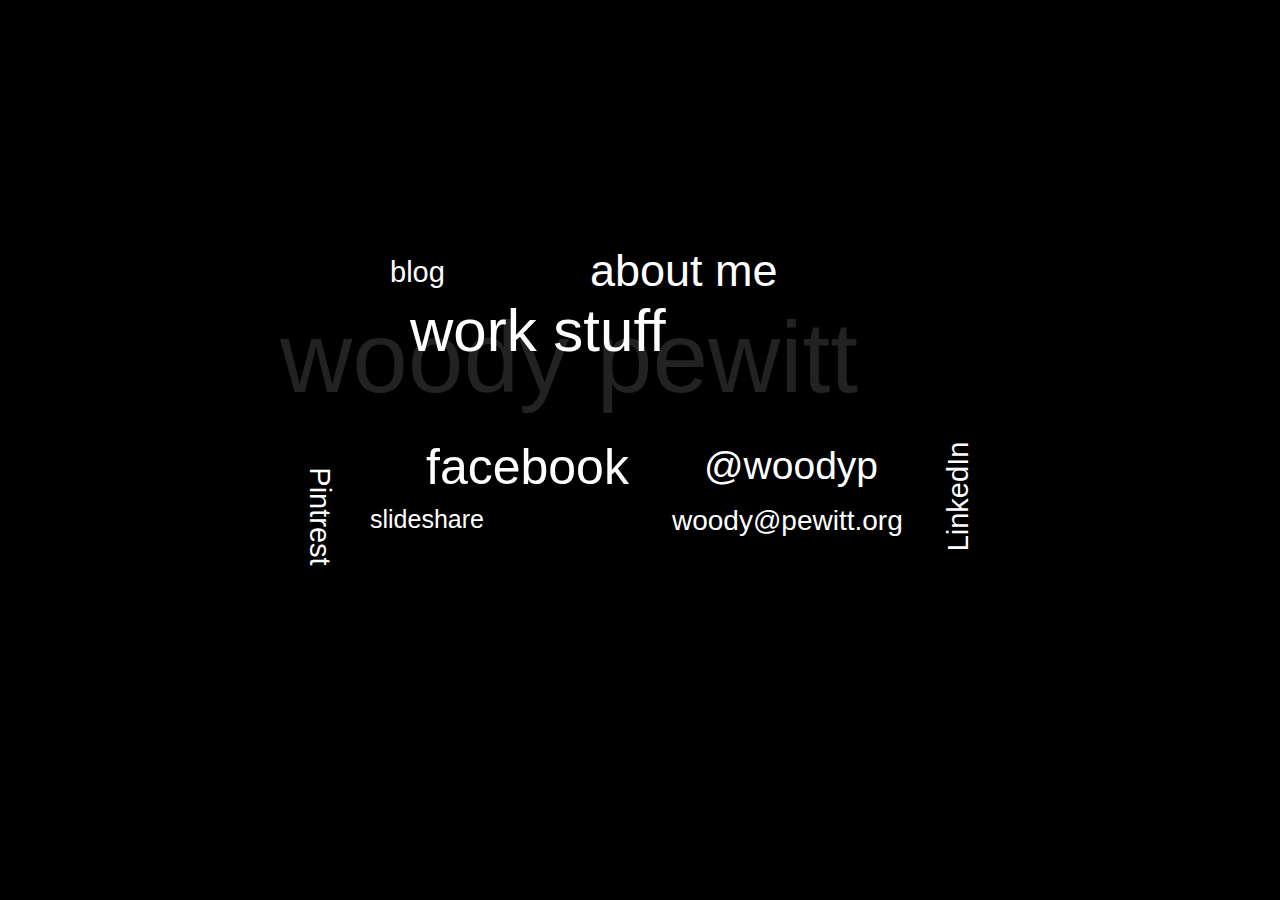
<file: index.html>
﻿<!--this design was created by Vacant (Chris Blunden), http://www.web-site.tk .              
 Deep, version 1.5 created on 17/10/04 for OSWD.org ... DO NOT REMOVE this notice. Thanks.-->
<html>
	<head>
		<meta http-equiv="Content-Type" content="text/html;charset=utf-8" />
		<title>Woody Pewitt - Info</title>
		<link rel="stylesheet" type="text/css" href="style.css" />
        <script src="https://ajax.googleapis.com/ajax/libs/jquery/2.1.3/jquery.min.js"></script>
		<script type="text/javascript">

			// if (location.protocol != 'https:')
			// { location.href = 'https:' + window.location.href.substring(window.location.protocol.length); }

			var _gaq = _gaq || [];
			_gaq.push(['_setAccount', 'UA-362686-8']);
			_gaq.push(['_trackPageview']);
			(function() {
			var ga = document.createElement('script'); ga.type = 'text/javascript'; ga.async = true;
			ga.src = ('https:' == document.location.protocol ? 'https://ssl' : 'http://www') + '.google-analytics.com/ga.js';
			var s = document.getElementsByTagName('script')[0]; s.parentNode.insertBefore(ga, s);
			})();
		</script>		
	</head>
	<body>
		<div id="outer">
			<div id="inner">
				<div class="bgtext">woody pewitt</div>
				<div id="text1"><a target="_blank" href="http://blog.pewitt.org">blog<span>&raquo;What I keep most up-to-date.</span></a></div>
				<div id="text2"><a href="about.html">work stuff<span>&raquo;information about my work and work history.</span></a></div>
				<!--<div id="text3"><a href="#"></a></div>-->
				<div id="text4"><a target="_blank" href="http://facebook.com/woodyp">facebook<span>&raquo;and like everyone I am on Facebook</span></a></div>
				<div id="text5"><a target="_blank" href="http://twitter.com/woodyp">@woodyp<span>&raquo;if you twitter...</span></a></div>
				<div id="text6"><a target="_blank" href="http://blog.pewitt.org/about">about me<span>&raquo;all the personal stuff that I choose to share.</span></a></div>
				<div id="text7"><script type="text/javascript"><!--
					var a = "woo" + "dy";
					var b = "@";
					var c = "pew" + "itt" + "." + "org";
					var d = a + b + c;
					document.write("<a hr" + "ef=" + "ma" + "il" + "to:" + d + ">" + d + "<span>&raquo;Email me or make suggestions here</span></a>");
				// --></script></div>
				<div id="text8"><a target="_blank" href="http://www.slideshare.net/woodyp">slideshare<span>&raquo;my presentations from all the talks I do.</span></a></div>			
				<div id="text9"><a target="_blank" href="http://pinterest.com/woodyp/">Pintrest</a></div>
				<div id="text10"><a target="_blank" href="http://www.linkedin.com/in/woodyp">LinkedIn</a></div>
			</div>
		</div>
	</body>
</html>
</file>
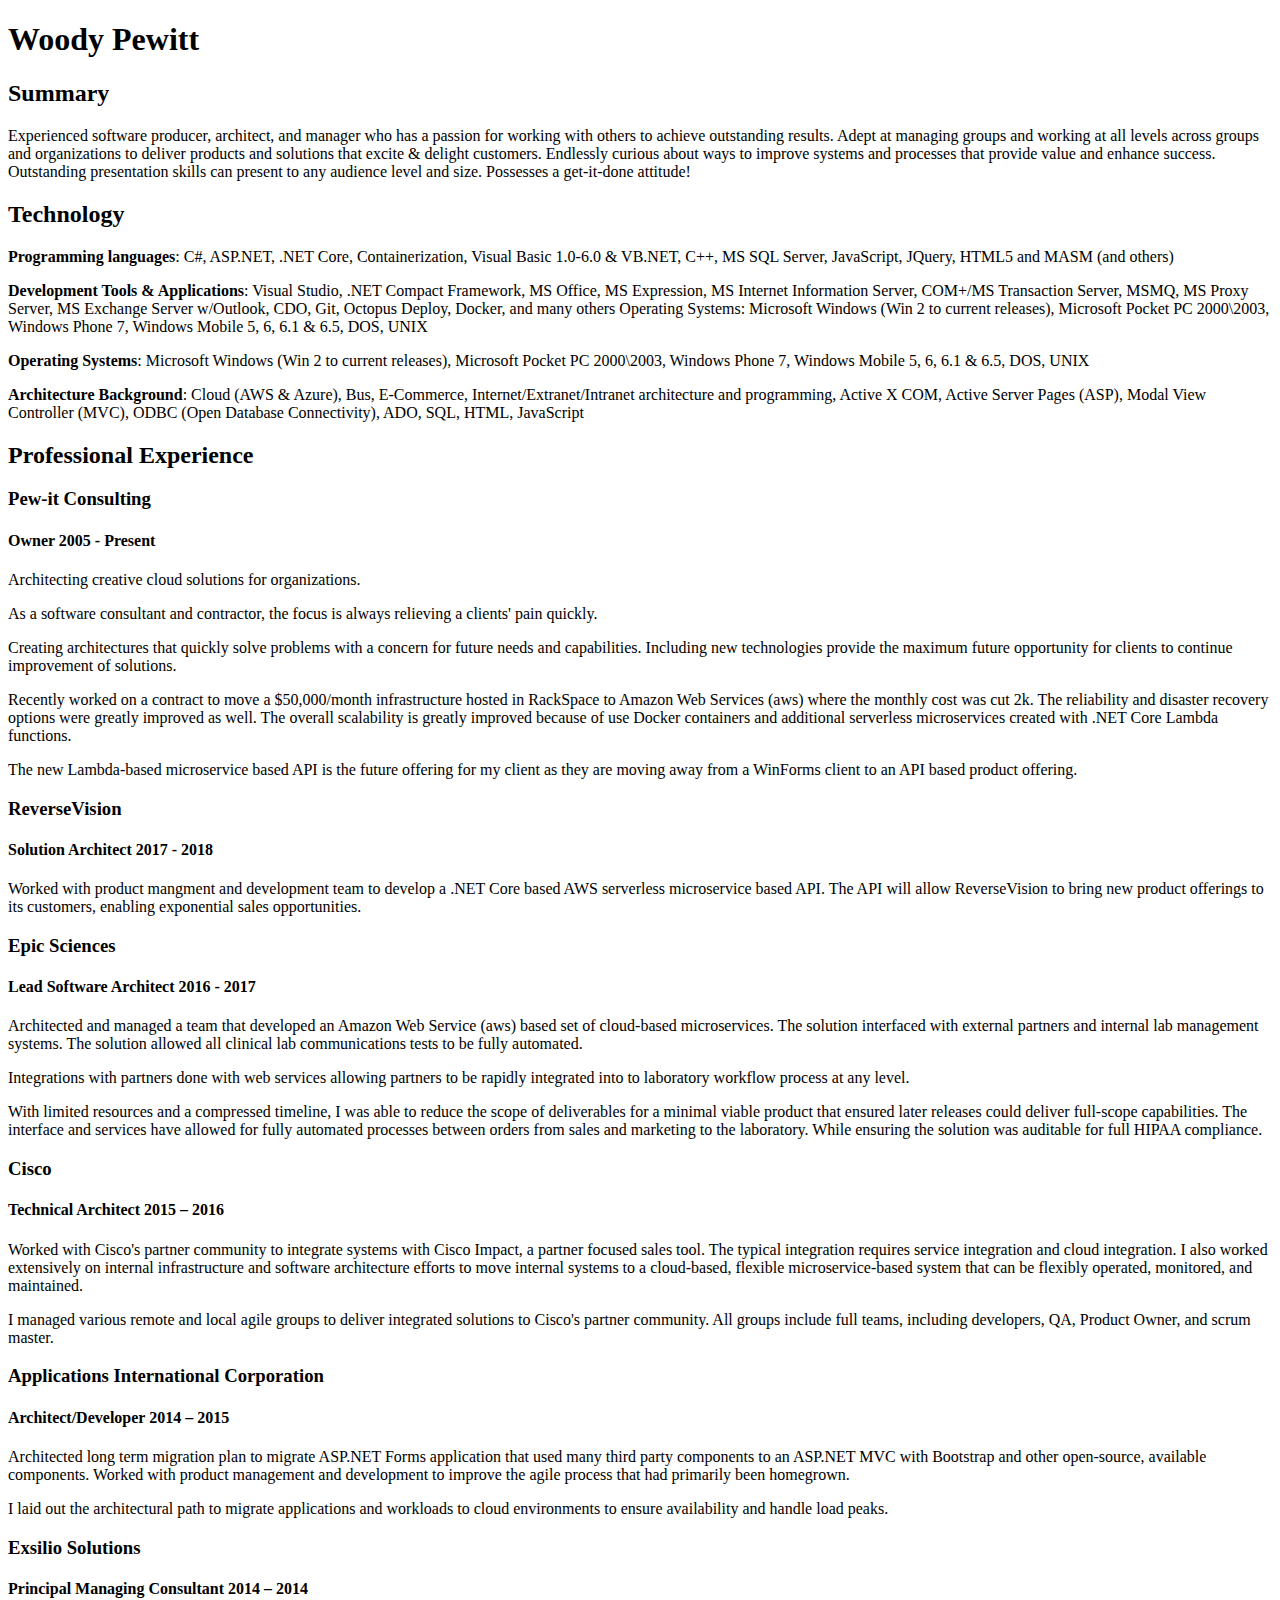
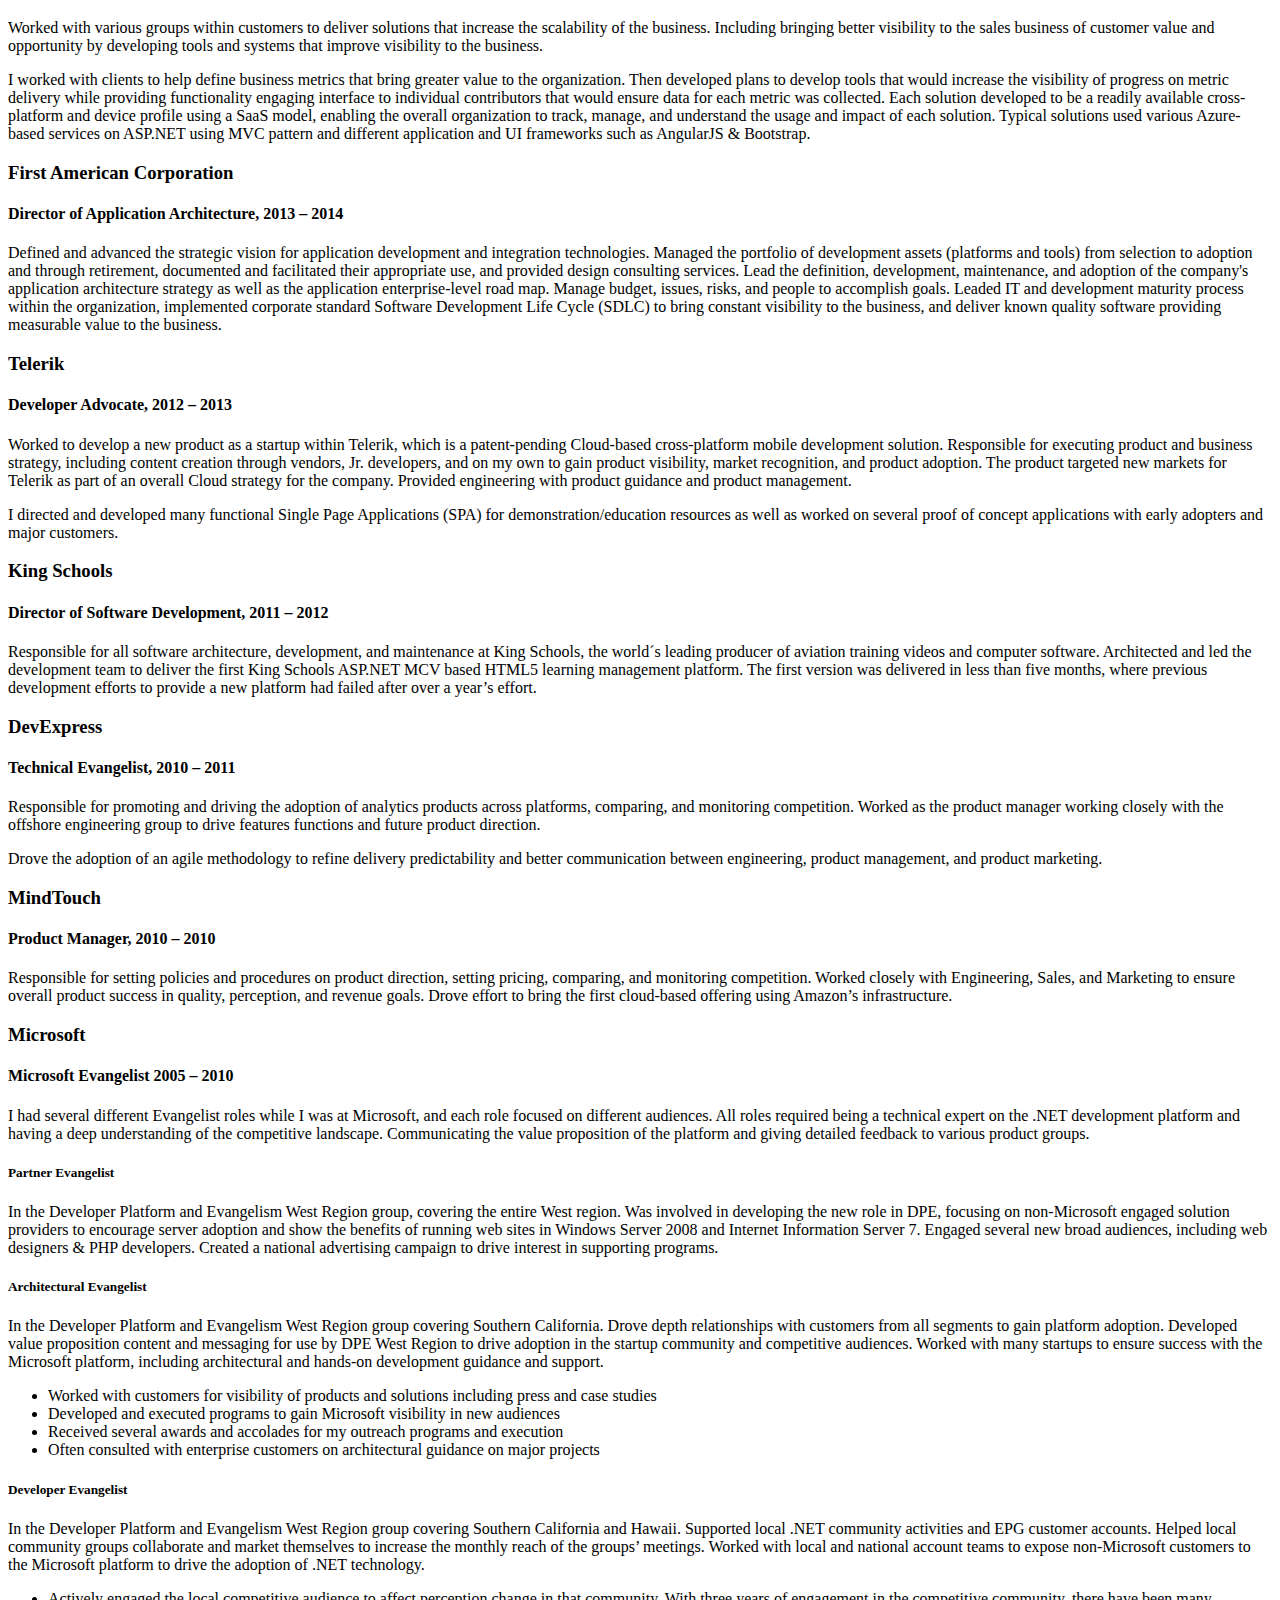
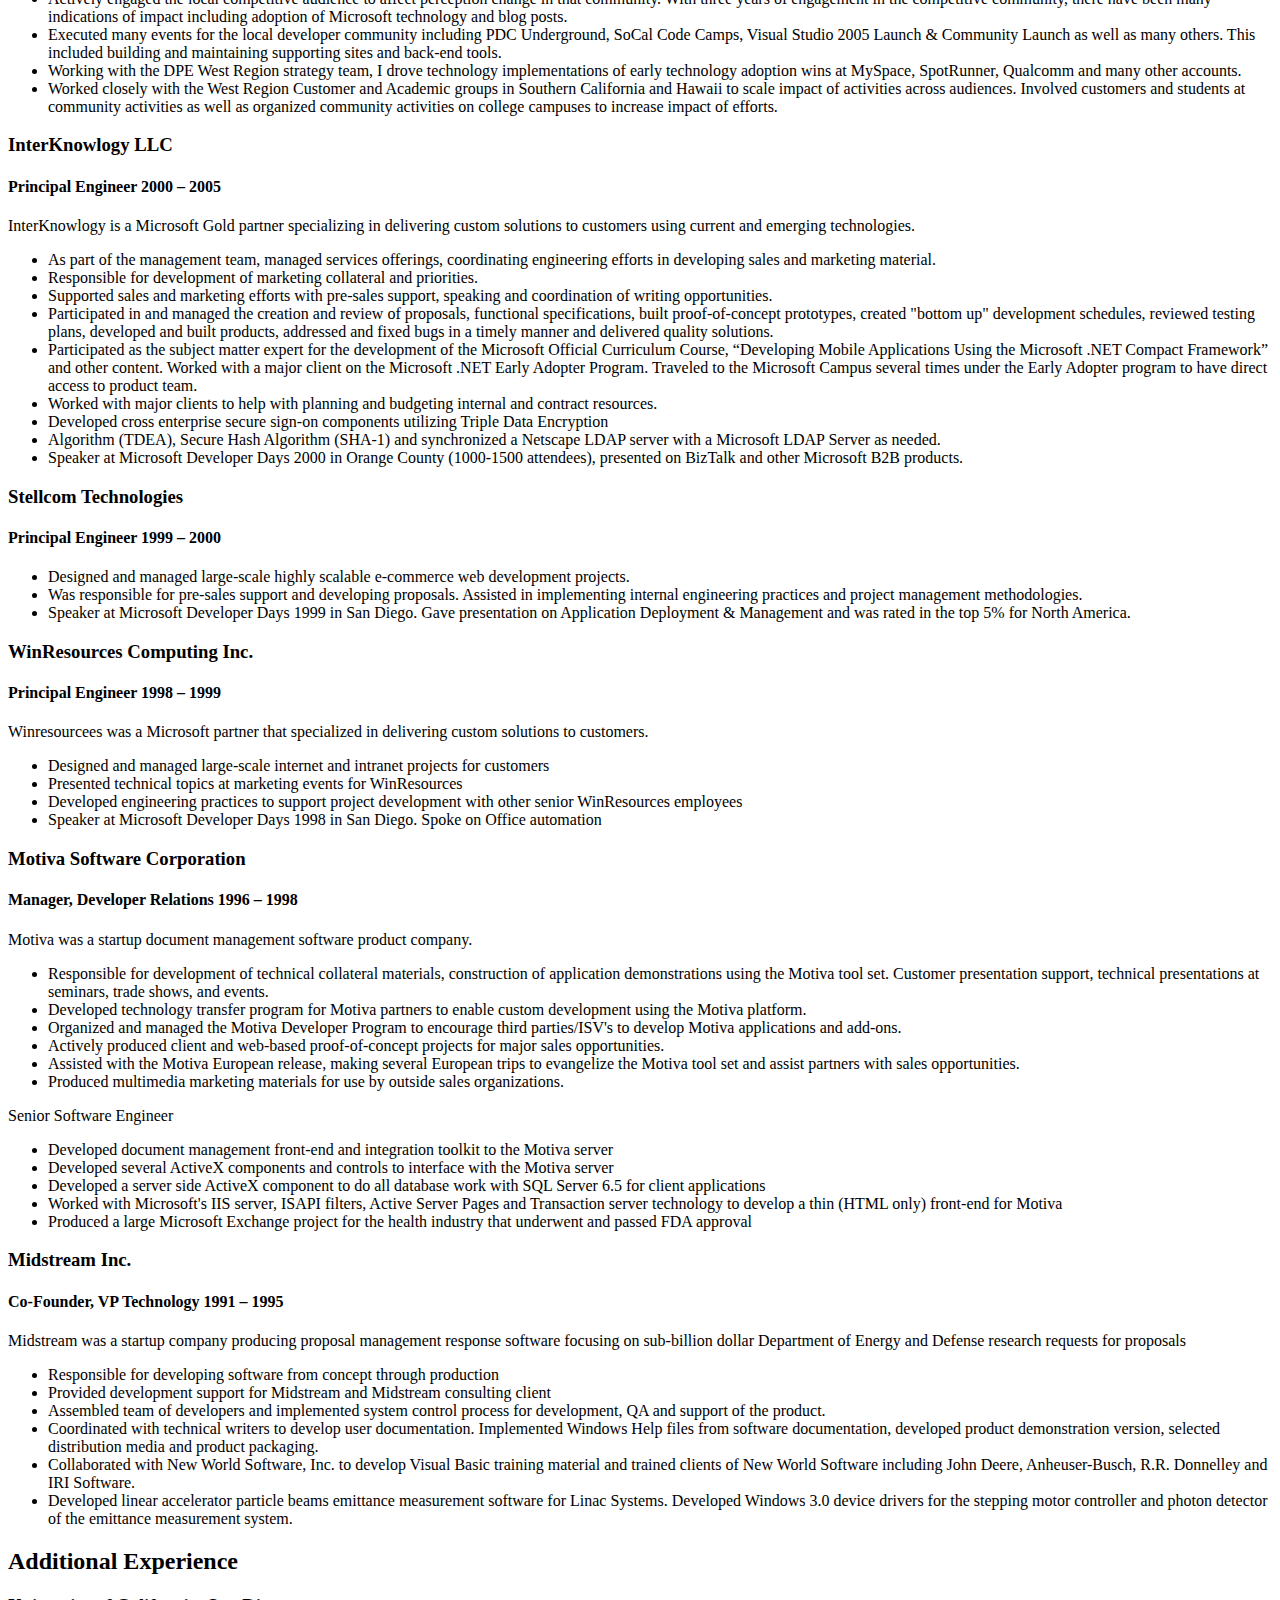
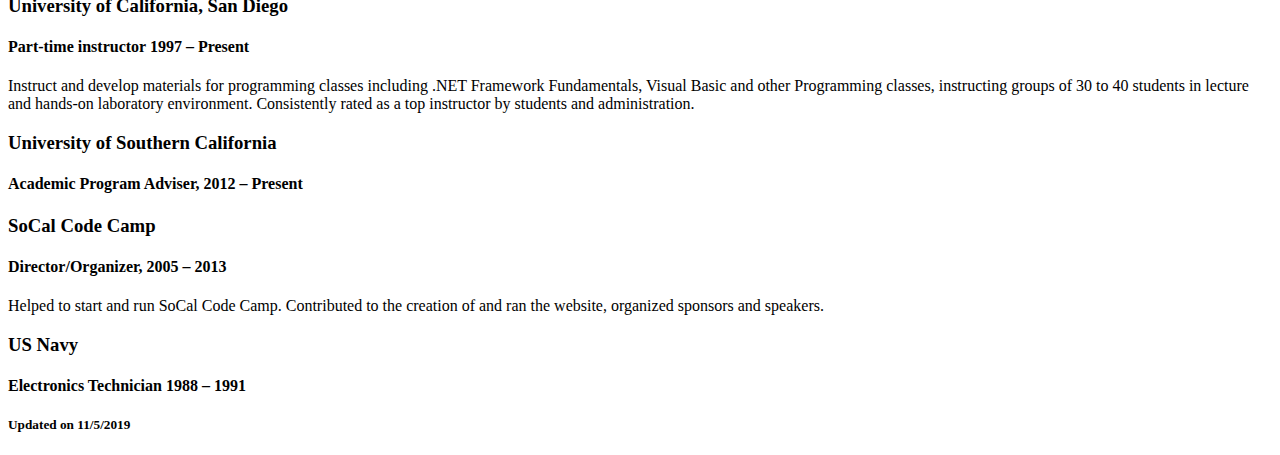
<file: about-print.htm>
<!DOCTYPE html>

<html lang="en" xmlns="http://www.w3.org/1999/xhtml">
<head>
    <meta charset="utf-8"/>
    <title>Woody Pewitt</title>
</head>
<body>
<h1>Woody Pewitt</h1>

<h2>Summary</h2>

<p>Experienced software producer, architect, and manager who has a passion for working with others to achieve 
    outstanding results. Adept at managing groups and working at all levels across groups and organizations 
    to deliver products and solutions that excite & delight customers. Endlessly curious about ways to improve 
    systems and processes that provide value and enhance success. Outstanding presentation skills can present 
    to any audience level and size. Possesses a get-it-done attitude!</p>

<h2>Technology</h2>

<p><strong>Programming languages</strong>: C#, ASP.NET, .NET Core, Containerization, Visual Basic 1.0-6.0 & VB.NET, 
    C++, MS SQL Server, JavaScript, JQuery, HTML5 and MASM (and others)</p>

<p><strong>Development Tools & Applications</strong>: Visual Studio, .NET Compact Framework, MS Office, MS Expression, 
    MS Internet Information Server, COM+/MS Transaction Server, MSMQ, MS Proxy Server, MS Exchange Server w/Outlook, 
    CDO, Git, Octopus Deploy, Docker, and many others Operating Systems: Microsoft Windows (Win 2 to current releases), 
    Microsoft Pocket PC 2000\2003, Windows Phone 7, Windows Mobile 5, 6, 6.1 & 6.5, DOS, UNIX</p>

<p><strong>Operating Systems</strong>: Microsoft Windows (Win 2 to current releases),
    Microsoft Pocket PC 2000\2003, Windows Phone 7, Windows Mobile 5, 6, 6.1 & 6.5, DOS, UNIX</p>

<p><strong>Architecture Background</strong>: Cloud (AWS & Azure), Bus, E-Commerce, Internet/Extranet/Intranet
    architecture and programming, Active X COM, Active Server Pages (ASP), Modal View Controller (MVC), ODBC (Open Database
    Connectivity), ADO, SQL, HTML, JavaScript</p>

<h2>Professional Experience</h2>

<h3>Pew-it Consulting</h3>
<h4>Owner 2005 - Present</h4>

<p>Architecting creative cloud solutions for organizations.</p>

<p>As a software consultant and contractor, the focus is always relieving a clients' pain quickly.</p>

<p>Creating architectures that quickly solve problems with a concern for future needs and capabilities. Including new
  technologies provide the maximum future opportunity for clients to continue improvement of solutions.</p>
  
<p>Recently worked on a contract to move a $50,000/month infrastructure hosted in RackSpace to Amazon Web Services (aws)
  where the monthly cost was cut 2k. The reliability and disaster recovery options were greatly improved as well. The 
  overall scalability is greatly improved because of use Docker containers and additional serverless 
  microservices created with .NET Core Lambda functions.</p>

<p>The new Lambda-based microservice based API is the future offering for my client as they are moving away from a 
    WinForms client to an API based product offering.</p>

<h3>ReverseVision</h3>
<h4>Solution Architect 2017 - 2018</h4>

<p>Worked with product mangment and development team to develop a .NET Core based AWS serverless microservice 
    based API. The API will allow ReverseVision to bring new product offerings to its customers, enabling exponential 
    sales opportunities.</p>

<h3>Epic Sciences</h3>
<h4>Lead Software Architect 2016 - 2017</h4>

<p>Architected and managed a team that developed an Amazon Web Service (aws) based set of cloud-based microservices. 
    The solution interfaced with external partners and internal lab management systems. The solution allowed all clinical 
    lab communications tests to be fully automated.</p>

<p>Integrations with partners done with web services allowing partners to be rapidly integrated into to laboratory workflow 
    process at any level.</p>

<p>With limited resources and a compressed timeline, I was able to reduce the scope of deliverables for a minimal viable 
    product that ensured later releases could deliver full-scope capabilities. The interface and services 
    have allowed for fully automated processes between orders from sales and marketing to the laboratory. While ensuring 
    the solution was auditable for full HIPAA compliance.</p>

<h3>Cisco</h3>
<h4>Technical Architect 2015 – 2016</h4>

<p>Worked with Cisco's partner community to integrate systems with Cisco Impact, a partner focused sales tool. The 
    typical integration requires service integration and cloud integration. I also worked extensively on internal 
    infrastructure and software architecture efforts to move internal systems to a cloud-based, flexible 
    microservice-based system that can be flexibly operated, monitored, and maintained.</p>

<p>I managed various remote and local agile groups to deliver integrated solutions to Cisco's partner community. 
    All groups include full teams, including developers, QA, Product Owner, and scrum master.</p>

<h3>Applications International Corporation</h3>
<h4>Architect/Developer 2014 – 2015</h4>

<p>Architected long term migration plan to migrate ASP.NET Forms application that used many third party components 
    to an ASP.NET MVC with Bootstrap and other open-source, available components. Worked with product management 
    and development to improve the agile process that had primarily been homegrown.</p>

<p>I laid out the architectural path to migrate applications and workloads to cloud environments to ensure 
        availability and handle load peaks.</p>

<h3>Exsilio Solutions</h3>
<h4>Principal Managing Consultant 2014 – 2014 </h4>

<p>Worked with various groups within customers to deliver solutions that increase the scalability of the business. 
    Including bringing better visibility to the sales business of customer value and opportunity by developing tools 
    and systems that improve visibility to the business.</p>

<p>I worked with clients to help define business metrics that bring greater value to the organization. Then developed 
    plans to develop tools that would increase the visibility of progress on metric delivery while providing 
    functionality engaging interface to individual contributors that would ensure data for each metric was collected. 
    Each solution developed to be a readily available cross-platform and device profile using a SaaS model, enabling 
    the overall organization to track, manage, and understand the usage and impact of each solution. Typical solutions 
    used various Azure-based services on ASP.NET using MVC pattern and different application and UI frameworks such 
    as AngularJS & Bootstrap.</p>

<h3>First American Corporation</h3>
<h4>Director of Application Architecture, 2013 – 2014</h4>

<p>Defined and advanced the strategic vision for application development and integration technologies. Managed the 
    portfolio of development assets (platforms and tools) from selection to adoption and through retirement, documented 
    and facilitated their appropriate use, and provided design consulting services. Lead the definition, development, 
    maintenance, and adoption of the company's application architecture strategy as well as the application enterprise-level 
    road map. Manage budget, issues, risks, and people to accomplish goals. Leaded IT and development maturity process 
    within the organization, implemented corporate standard Software Development Life Cycle (SDLC) to bring constant 
    visibility to the business, and deliver known quality software providing measurable value to the business.</p>

<h3>Telerik</h3>
<h4>Developer Advocate, 2012 – 2013</h4>

<p>Worked to develop a new product as a startup within Telerik, which is a patent-pending Cloud-based cross-platform mobile 
    development solution. Responsible for executing product and business strategy, including content creation through 
    vendors, Jr. developers, and on my own to gain product visibility, market recognition, and product adoption. The product 
    targeted new markets for Telerik as part of an overall Cloud strategy for the company. Provided engineering with product 
    guidance and product management.</p>

<p>I directed and developed many functional Single Page Applications (SPA) for demonstration/education 
    resources as well as worked on several proof of concept applications with early adopters and major customers.</p>

<h3>King Schools</h3>
<h4>Director of Software Development, 2011 – 2012</h4>

<p>Responsible for all software architecture, development, and maintenance at King Schools, the world´s leading producer of 
    aviation training videos and computer software. Architected and led the development team to deliver the first King 
    Schools ASP.NET MCV based HTML5 learning management platform. The first version was delivered in less than five months, 
    where previous development efforts to provide a new platform had failed after over a year’s effort.</p>

<h3>DevExpress</h3>
<h4>Technical Evangelist, 2010 – 2011</h4>

<p>Responsible for promoting and driving the adoption of analytics products across platforms, comparing, and monitoring 
    competition. Worked as the product manager working closely with the offshore engineering group to drive features 
    functions and future product direction.</p>

<p>Drove the adoption of an agile methodology to refine delivery predictability and better communication between 
    engineering, product management, and product marketing.</p>

<h3>MindTouch</h3>
<h4>Product Manager, 2010 – 2010</h4>

<p>Responsible for setting policies and procedures on product direction, setting pricing, comparing, and monitoring 
    competition. Worked closely with Engineering, Sales, and Marketing to ensure overall product success in quality, 
    perception, and revenue goals. Drove effort to bring the first cloud-based offering using Amazon’s infrastructure.</p>

<h3>Microsoft</h3>
<h4>Microsoft Evangelist 2005 – 2010</h4>

<p>I had several different Evangelist roles while I was at Microsoft, and each role focused on different audiences. 
    All roles required being a technical expert on the .NET development platform and having a deep understanding of 
    the competitive landscape. Communicating the value proposition of the platform and giving detailed feedback to 
    various product groups.</p>

<h5>Partner Evangelist</h5>

<p>In the Developer Platform and Evangelism West Region group, covering the entire West region. Was involved in developing 
    the new role in DPE, focusing on non-Microsoft engaged solution providers to encourage server adoption and show the 
    benefits of running web sites in Windows Server 2008 and Internet Information Server 7. Engaged several new broad 
    audiences, including web designers & PHP developers. Created a national advertising campaign to drive interest in 
    supporting programs.</p>

<h5>Architectural Evangelist</h5>

<p>In the Developer Platform and Evangelism West Region group covering Southern California. Drove depth relationships 
    with customers from all segments to gain platform adoption. Developed value proposition content and messaging for 
    use by DPE West Region to drive adoption in the startup community and competitive audiences. Worked with many 
    startups to ensure success with the Microsoft platform, including architectural and hands-on development guidance 
    and support.</p>
<ul>
    <li>Worked with customers for visibility of products and solutions including press and case studies</li>
    <li>Developed and executed programs to gain Microsoft visibility in new audiences</li>
    <li>Received several awards and accolades for my outreach programs and execution</li>
    <li>Often consulted with enterprise customers on architectural guidance on major projects</li>
</ul>

<h5>Developer Evangelist</h5>

<p>In the Developer Platform and Evangelism West Region group covering Southern California and Hawaii. Supported 
    local .NET community activities and EPG customer accounts. Helped local community groups collaborate and market 
    themselves to increase the monthly reach of the groups’ meetings. Worked with local and national account teams 
    to expose non-Microsoft customers to the Microsoft platform to drive the adoption of .NET technology.</p>
<ul>
    <li>Actively engaged the local competitive audience to affect perception change in that community. With three years
        of engagement in the competitive community, there have been many indications of impact including adoption of
        Microsoft technology and blog posts.
    </li>
    <li>Executed many events for the local developer community including PDC Underground, SoCal Code Camps, Visual
        Studio 2005 Launch & Community Launch as well as many others. This included building and maintaining supporting
        sites and back-end tools.
    </li>
    <li>Working with the DPE West Region strategy team, I drove technology implementations of early technology adoption
        wins at MySpace, SpotRunner, Qualcomm and many other accounts.
    </li>
    <li>Worked closely with the West Region Customer and Academic groups in Southern California and Hawaii to scale
        impact of activities across audiences. Involved customers and students at community activities as well as
        organized community activities on college campuses to increase impact of efforts.
    </li>
</ul>
<h3>InterKnowlogy LLC</h3>
<h4>Principal Engineer 2000 – 2005</h4>

<p>InterKnowlogy is a Microsoft Gold partner specializing in delivering custom solutions to customers using current and
    emerging technologies.</p>
<ul>
    <li>As part of the management team, managed services offerings, coordinating engineering efforts in developing sales
        and marketing material.
    </li>
    <li>Responsible for development of marketing collateral and priorities.</li>
    <li>Supported sales and marketing efforts with pre-sales support, speaking and coordination of writing
        opportunities.
    </li>
    <li>Participated in and managed the creation and review of proposals, functional specifications, built
        proof-of-concept prototypes, created "bottom up" development schedules, reviewed testing plans, developed and
        built products, addressed and fixed bugs in a timely manner and delivered quality solutions.
    </li>
    <li>Participated as the subject matter expert for the development of the Microsoft Official Curriculum Course,
        “Developing Mobile Applications Using the Microsoft .NET Compact Framework” and other content. Worked with a
        major client on the Microsoft .NET Early Adopter Program. Traveled to the Microsoft Campus several times under
        the Early Adopter program to have direct access to product team.
    </li>
    <li>Worked with major clients to help with planning and budgeting internal and contract resources.</li>
    <li>Developed cross enterprise secure sign-on components utilizing Triple Data Encryption</li>
    <li>Algorithm (TDEA), Secure Hash Algorithm (SHA-1) and synchronized a Netscape LDAP server with a Microsoft LDAP
        Server as needed.
    </li>
    <li>Speaker at Microsoft Developer Days 2000 in Orange County (1000-1500 attendees), presented on BizTalk and other
        Microsoft B2B products.
    </li>
</ul>
<h3>Stellcom Technologies</h3>
<h4>Principal Engineer 1999 – 2000</h4>
<ul>
    <li>Designed and managed large-scale highly scalable e-commerce web development projects.</li>
    <li>Was responsible for pre-sales support and developing proposals. Assisted in implementing internal engineering
        practices and project management methodologies.
    </li>
    <li>Speaker at Microsoft Developer Days 1999 in San Diego. Gave presentation on Application Deployment & Management
        and was rated in the top 5% for North America.
    </li>
</ul>
<h3>WinResources Computing Inc.</h3>
<h4>Principal Engineer 1998 – 1999</h4>

<p>Winresourcees was a Microsoft partner that specialized in delivering custom solutions to customers.</p>
<ul>
    <li>Designed and managed large-scale internet and intranet projects for customers</li>
    <li>Presented technical topics at marketing events for WinResources</li>
    <li>Developed engineering practices to support project development with other senior WinResources employees</li>
    <li>Speaker at Microsoft Developer Days 1998 in San Diego. Spoke on Office automation</li>
</ul>
<h3>Motiva Software Corporation</h3>
<h4>Manager, Developer Relations 1996 – 1998</h4>

<p>Motiva was a startup document management software product company.</p>
<ul>
    <li>Responsible for development of technical collateral materials, construction of application demonstrations using
        the Motiva tool set. Customer presentation support, technical presentations at seminars, trade shows, and
        events.
    </li>
    <li>Developed technology transfer program for Motiva partners to enable custom development using the Motiva
        platform.
    </li>
    <li>Organized and managed the Motiva Developer Program to encourage third parties/ISV's to develop Motiva
        applications and add-ons.
    </li>
    <li>Actively produced client and web-based proof-of-concept projects for major sales opportunities.</li>
    <li>Assisted with the Motiva European release, making several European trips to evangelize the Motiva tool set and
        assist partners with sales opportunities.
    </li>
    <li>Produced multimedia marketing materials for use by outside sales organizations.</li>
</ul>
<p>Senior Software Engineer</p>
<ul>
    <li>Developed document management front-end and integration toolkit to the Motiva server</li>
    <li>Developed several ActiveX components and controls to interface with the Motiva server</li>
    <li>Developed a server side ActiveX component to do all database work with SQL Server 6.5 for client applications
    </li>
    <li>Worked with Microsoft's IIS server, ISAPI filters, Active Server Pages and Transaction server technology to
        develop a thin (HTML only) front-end for Motiva
    </li>
    <li>Produced a large Microsoft Exchange project for the health industry that underwent and passed FDA approval</li>
</ul>
<h3>Midstream Inc.</h3>
<h4>Co-Founder, VP Technology 1991 – 1995</h4>

<p>Midstream was a startup company producing proposal management response software focusing on sub-billion dollar
    Department of Energy and Defense research requests for proposals</p>
<ul>
    <li>Responsible for developing software from concept through production</li>
    <li>Provided development support for Midstream and Midstream consulting client</li>
    <li>Assembled team of developers and implemented system control process for development, QA and support of the
        product.
    </li>
    <li>Coordinated with technical writers to develop user documentation. Implemented Windows Help files from software
        documentation, developed product demonstration version, selected distribution media and product packaging.
    </li>
    <li>Collaborated with New World Software, Inc. to develop Visual Basic training material and trained clients of New
        World Software including John Deere, Anheuser-Busch, R.R. Donnelley and IRI Software.
    </li>
    <li>Developed linear accelerator particle beams emittance measurement software for Linac Systems. Developed Windows
        3.0 device drivers for the stepping motor controller and photon detector of the emittance measurement system.
    </li>
</ul>
<h2>Additional Experience</h2>

<h3>University of California, San Diego</h3>
<h4>Part-time instructor 1997 – Present</h4>

<p>Instruct and develop materials for programming classes including .NET Framework Fundamentals, Visual Basic and other
    Programming classes, instructing groups of 30 to 40 students in lecture and hands-on laboratory environment.
    Consistently rated as a top instructor by students and administration.</p>

<h3>University of Southern California</h3>
<h4>Academic Program Adviser, 2012 – Present</h4>

<h3>SoCal Code Camp</h3>
<h4>Director/Organizer, 2005 – 2013</h4>

<p>Helped to start and run SoCal Code Camp. Contributed to the creation of and ran the website, organized sponsors and
    speakers.</p>

<h3>US Navy</h3>
<h4>Electronics Technician 1988 – 1991</h4>

<h5>Updated on 11/5/2019</h5>
</body>
</html>
</file>
<file: style.css>
﻿body {background:#000;
      margin:0;
	  scrollbar-3dlight-color:#222;
      scrollbar-arrow-color:#FFF;
      scrollbar-base-color:#000;
      scrollbar-darkshadow-color:#222;
      scrollbar-face-color:#000;
      scrollbar-highlight-color:#000;
      scrollbar-shadow-color:#000}
	  
#outer        				 
	{position: absolute;
	 top: 50%;
	 left: 0px;
	 width: 100%;
	 height: 1px;}

#inner    
	{margin-left: -250px;
	 position: absolute;
	 top: -200px;
	 left: 50%;
	 width: 700px;
	 height: 300px}
	 
	 

.bgtext 					
		{
	font-size: 100px;
	position: absolute;
	top: 50px;
	left: -110px;
	right: -80px;
}

.bgtext, .footertext 
		{color:#222;
		 font-family:verdana, helvetica, sans serif;}
		 
.footertext {font-size:12px;
			 position:absolute;
			 top:320px;
			 text-align:center;
			 width:500px;}

div#text1, div#text2, div#text3, div#text4, div#text5, div#text6, div#text7, div#text8, div#text9, div#text10
         {color:#222222;
		  font-family:verdana, helvetica, sans serif;
		  position:absolute;}

div#text1 {font-size:29px;
		top:6px;
		left:0px;}
		
div#text2 {font-size:60px;
		top:46px;
		left:20px;}
		
div#text3 {font-size:35px;
		top:60px;
		left:300px;}
		
div#text4 {font-size:50px;
		left: 36px;
		top: 188px}
		
div#text5 {font-size:39px;
		left: 314px;
		top: 194px}
		
div#text6 {font-size:45px;
		top:-5px;
		left:200px;}
		
div#text7 {font-size:28px;
		left: 282px; 
		top: 255px}

div#text8 {font-size:25px;
		left: -20px; 
		top: 255px}

div#text9 {font-size:29px;
		left: -120px; 
		top: 250px;
		/* writing-mode: tb-rl; */
		-webkit-transform: rotate(90deg);	
		-moz-transform: rotate(90deg);
		-ms-transform: rotate(90deg);
		-o-transform: rotate(90deg);
		transform: rotate(90deg);}
		
div#text10 {font-size:29px;
		left: 514px; 
		top: 230px;
		/* writing-mode: tb-rl; */
		-webkit-transform: rotate(270deg);	
		-moz-transform: rotate(270deg);
		-ms-transform: rotate(270deg);
		-o-transform: rotate(270deg);
		transform: rotate(270deg);}
		
div#text1 a:hover span {top: -3px; 
					left: 0px; 
					width:}

div#text2 a:hover span {top: -10px; 
					left: 0px; 
					width:}
					
div#text3 a:hover span {top: -4px; 
					left: 0px; 
					width:}

div#text4 a:hover span {top: -6px; 
					left: 0px; 
					width:}
	
div#text5 a:hover span {top: -6px; 
					left: 0px; 
					width:}
					
div#text6 a:hover span {top: -4px; 
					left: 0px; 
					width:}
					
div#text7 a:hover span {top: -4px; 
					left: 0px; 
					width:}

div#text8 a:hover span {top: -4px; 
					left: 0px; 
					width:}

div#text9 a:hover span {top: -4px; 
					left: 0px; 
					width:}

div#text10 a:hover span {top: -4px; 
					left: 0px; 
					width:}
								   
div#inner a:hover, div#inner2 a:hover
				  {background: none;}

div#inner a span {display: none;}

div#inner a:visited span {display:none;}

div#inner a {text-decoration: none;
			 color:white;}

div#inner a:hover span {display: block;
						position:relative;
						background:none;
						font-size:14px}
						
div#inner a:link, div#inner a:visited {text-decoration:none;}

div#inner a:hover {text-decoration:none}

div#content {position:absolute;
			 top:-50px;
			 left:-70px;
			 width:635px;
			 height: 400px;
			 overflow: auto;
			 font-family: verdana, helvetica, sans serif;
			 font-size: 13px;
			 color:white;
			 text-align:justify;
			 margin:3px;}

div#inner div#content a:hover {text-decoration:underline;}
			 
div#close, div#top 
          {width:17px;
		   height:17px;
		   background:none;
		   text-align:center;
		   font-family:verdana, helvetica, sans serif;
		   font-weight:bold;
		   font-size:12px;
		   border: 1px solid #222}
   
div#top {position:relative;
		   left:573px;
		   top:319px}

div#close {position:relative;
		   left:573px;
		   top:-47px;}
		   
div#inner div#close a:link, div#inner div#top a:link {color:#fff; cursor:default;}
div#inner div#close a:visited, div#inner div#top a:visited {color:#fff; cursor:default;}
div#inner div#close a:hover, div#inner div#top a:hover {color:#fff; cursor:default;}



div#urltext {font-family:verdana, helvetica, sans serif;
			 font-size:30px;
			 position:absolute;
			 top:-87px;
			 left:-69px} 



div#urltext, div#inner div#content a:link, div#inner div#content a:visited, div#inner a:hover, div#inner a:hover span
   			 {color:#ff7c11}
			 
div#content div#titlebar {border: 1px solid #222222;
				background: #000;
				font-weight: normal;
				color:  #ff7c11;}
div#content h2 {
    font-variant: small-caps;
}

div#content {margin-left:0;
			padding-right:8px;}
			 
.titleblock {font-family:verdana, helvetica, sans serif;
				font-size:14px;
				color:#ff7c11;
				font-weight:normal;
				margin-right:6px;
				margin-top:10px;
				margin-bottom:10px;
				margin-left:2px;
				border:1px solid #222;
				padding:4px}
				
.titleblock span {color:#ff7c11}

.subtitleblock {font-family:verdana, helvetica, sans serif;
				font-size:12px;
				color:#FFF1C4;
				margin-right:6px;
				margin-left:6px;
				padding:1px;
				text-align:center;}

#urltext a:link {color:#444}
#urltext a:visited {color:#444}
#urltext a:hover {color:#444}
#urltext a:active {color:#444}

div#urlprint a:link {color:#fff; cursor:default; text-decoration: none;}
div#urlprint a:visited {color:#fff; cursor:default; text-decoration: none;}
div#urlprint a:hover {color:#fff; cursor:default; text-decoration: none;}

div#urlprint {
	top: 375px;
	right: 110px;
	position: absolute;
	text-decoration: none;
	color:white;
	font-family: verdana, helvetica, sans serif;
	font-size:small;
}
</file>
